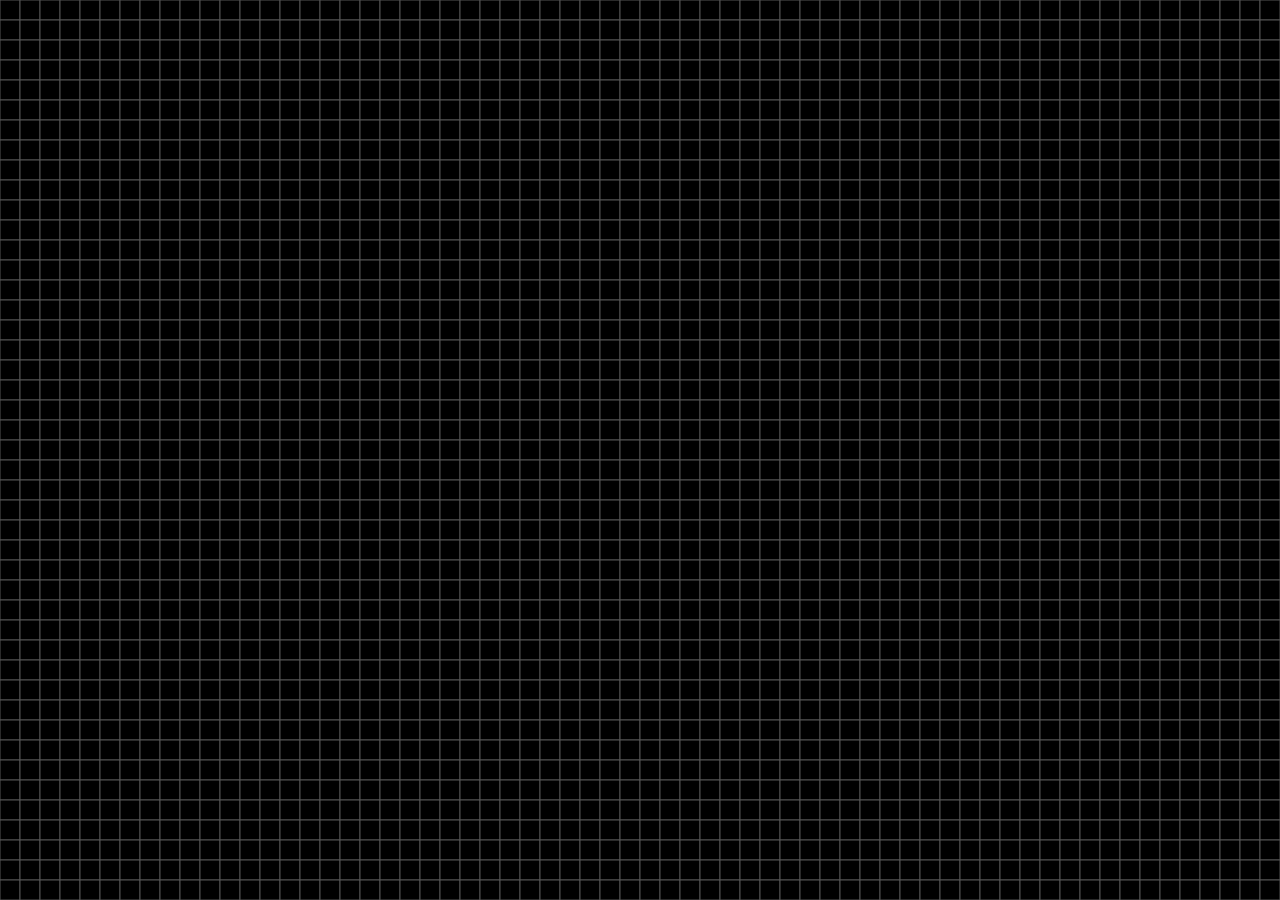
<file: website2/index.html>
<!DOCTYPE html>
<html lang="en">
<head>
  <meta charset="UTF-8" />
  <meta name="viewport" content="width=device-width, initial-scale=1.0"/>
  <title>Fullscreen Canvas Grid</title>
  <style>
    html, body {
      margin: 0;
      padding: 0;
      overflow: hidden;
      background-color: #111;
      height: 100%;
    }

    canvas {
      display: block;
    }
  </style>
</head>
<body>
  <canvas id="gridCanvas"></canvas>

  <script>
    const canvas = document.getElementById("gridCanvas");
    const ctx = canvas.getContext("2d");

    const pixelSize = 20;

    function calculateGridSize() {
      const maxX = Math.floor(canvas.width / pixelSize);
      const maxY = Math.floor(canvas.height / pixelSize);
      return { maxX, maxY };
    }

    function drawPixel(x, y, color) {
      ctx.fillStyle = color;
      ctx.fillRect(x * pixelSize, y * pixelSize, pixelSize, pixelSize);
      ctx.strokeStyle = "#555555";
      ctx.strokeRect(x * pixelSize, y * pixelSize, pixelSize, pixelSize);
    }

    const pixels = [];
    let pixelX = 0;
    let pixelY = 0;

    function drawGrid() {
      const { maxX, maxY } = calculateGridSize();

      ctx.clearRect(0, 0, canvas.width, canvas.height);

      for (let i = 0; i < maxX; i++) {
        for (let j = 0; j < maxY; j++) {
          const isFilled = pixels[i]?.[j]; // Safe check
          drawPixel(i, j, isFilled ? "#FFFFFF" : "#000000");
        }
      }
    }

    // Handle window resizing
    window.addEventListener("resize", () => {
      canvas.width = window.innerWidth;
      canvas.height = window.innerHeight;
      drawGrid();
    });

    canvas.width = window.innerWidth;
    canvas.height = window.innerHeight;
    drawGrid();

    const PixelState = {
        UPLEFT: 0,
        UPRIGHT: 1,
        DOWNLEFT: 2,
        DOWNRIGHT: 3,
    };

    const direction = PixelState.DOWNRIGHT;

    setInterval(() => {
        if (direction == PixelState.DOWNRIGHT) {
          pixelX += 1;
          pixelY += 1;
        }
        else if (direction == PixelState.DOWNLEFT) {
          pixelX -= 1;
          pixelY += 1;
        } 
        else if (direction == PixelState.UPRIGHT) {
          pixelX += 1;
          pixelY -= 1;
        } 
        else if (direction == PixelState.UPLEFT) {
          pixelX -= 1;
          pixelY -= 1;
        }

        pixels[pixelX][pixelY] = 1;
    }, 100);
  </script>
</body>
</html>
</file>
